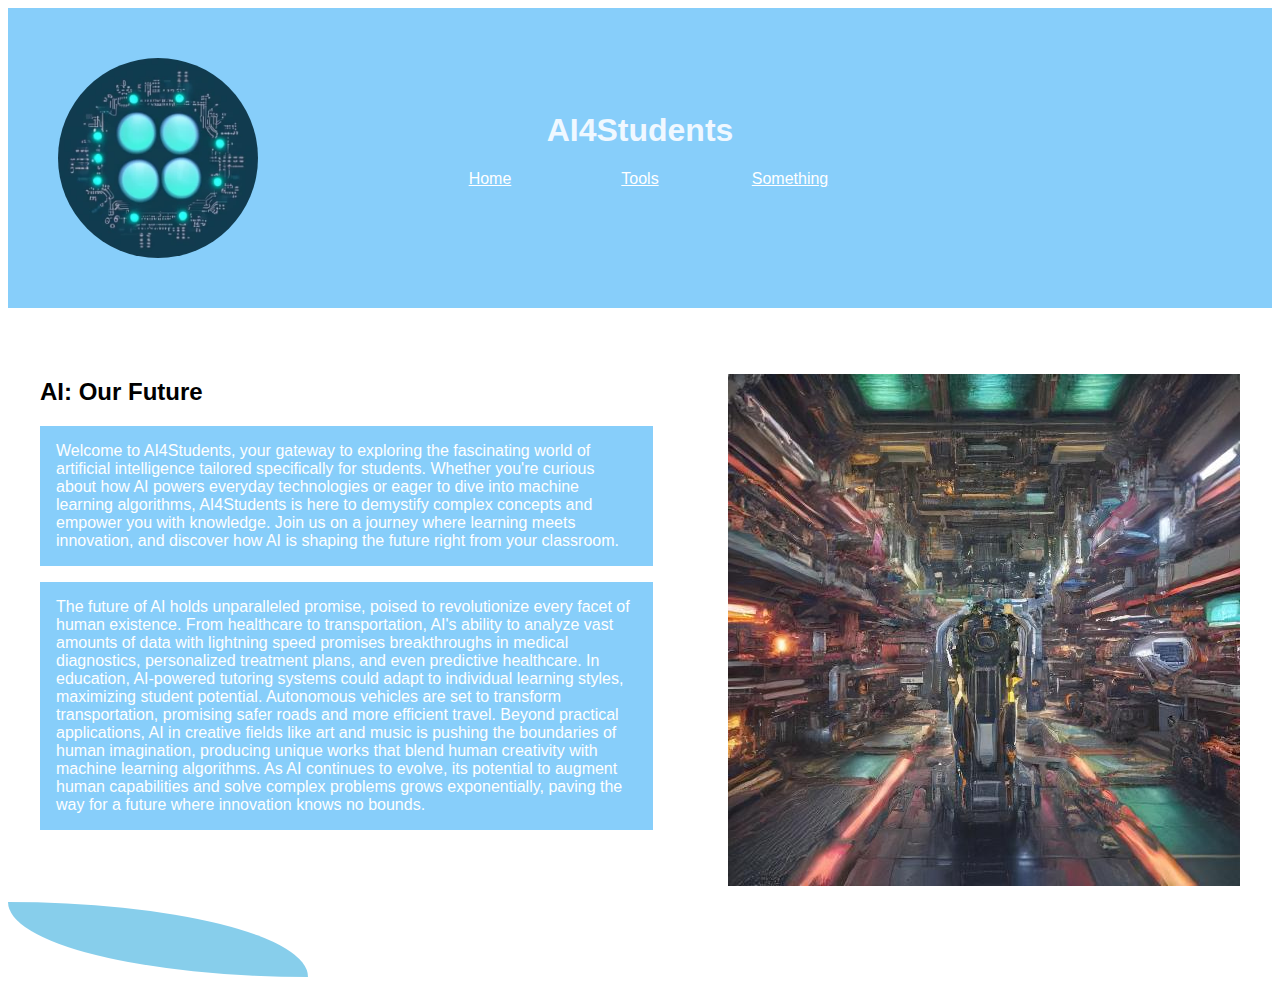
<file: aiforstudents/index.html>
<!DOCTYPE html>
<html lang="en">
<head>
    <meta charset="UTF-8">
    <meta http-equiv="X-UA-Compatible" content="IE=edge">
    <meta name="viewport" content="width=device-width, initial-scale=1.0">
    <link href="Styles/style.css" rel="stylesheet" type="text/css">
    <title>AI4Students</title>
</head>
<body>
    <header>
        <img src="Resources/logo.jpeg" alt="Logo">
        <div id="titlenav">
            <h1>AI4Students</h1>
            <nav>  
                <ul>
                    <li><a href="index.html">Home</a></li>
                    <li><a href="">Tools</a></li>
                    <li><a href="">Something</a></li>
                </ul>
            </nav>
        </div>
        <div id="spacer">

        </div>
    </header>
    <main>
        <article>
            <h2>AI: Our Future</h2>
            <p>Welcome to AI4Students, your gateway to exploring the fascinating world of artificial intelligence tailored specifically for students. Whether you're curious about how AI powers everyday technologies or eager to dive into machine learning algorithms, AI4Students is here to demystify complex concepts and empower you with knowledge. Join us on a journey where learning meets innovation, and discover how AI is shaping the future right from your classroom.
            </p>
            <p>The future of AI holds unparalleled promise, poised to revolutionize every facet of human existence. From healthcare to transportation, AI's ability to analyze vast amounts of data with lightning speed promises breakthroughs in medical diagnostics, personalized treatment plans, and even predictive healthcare. In education, AI-powered tutoring systems could adapt to individual learning styles, maximizing student potential. Autonomous vehicles are set to transform transportation, promising safer roads and more efficient travel. Beyond practical applications, AI in creative fields like art and music is pushing the boundaries of human imagination, producing unique works that blend human creativity with machine learning algorithms. As AI continues to evolve, its potential to augment human capabilities and solve complex problems grows exponentially, paving the way for a future where innovation knows no bounds.
            </p>
        </article>
        

        <img src="Resources/ai_tech.jpg" alt="AI technologies infused with human innovation">

    </main>
    <footer>
        <div class="curve">

        </div>
    </footer>

</body>
</html>
</file>
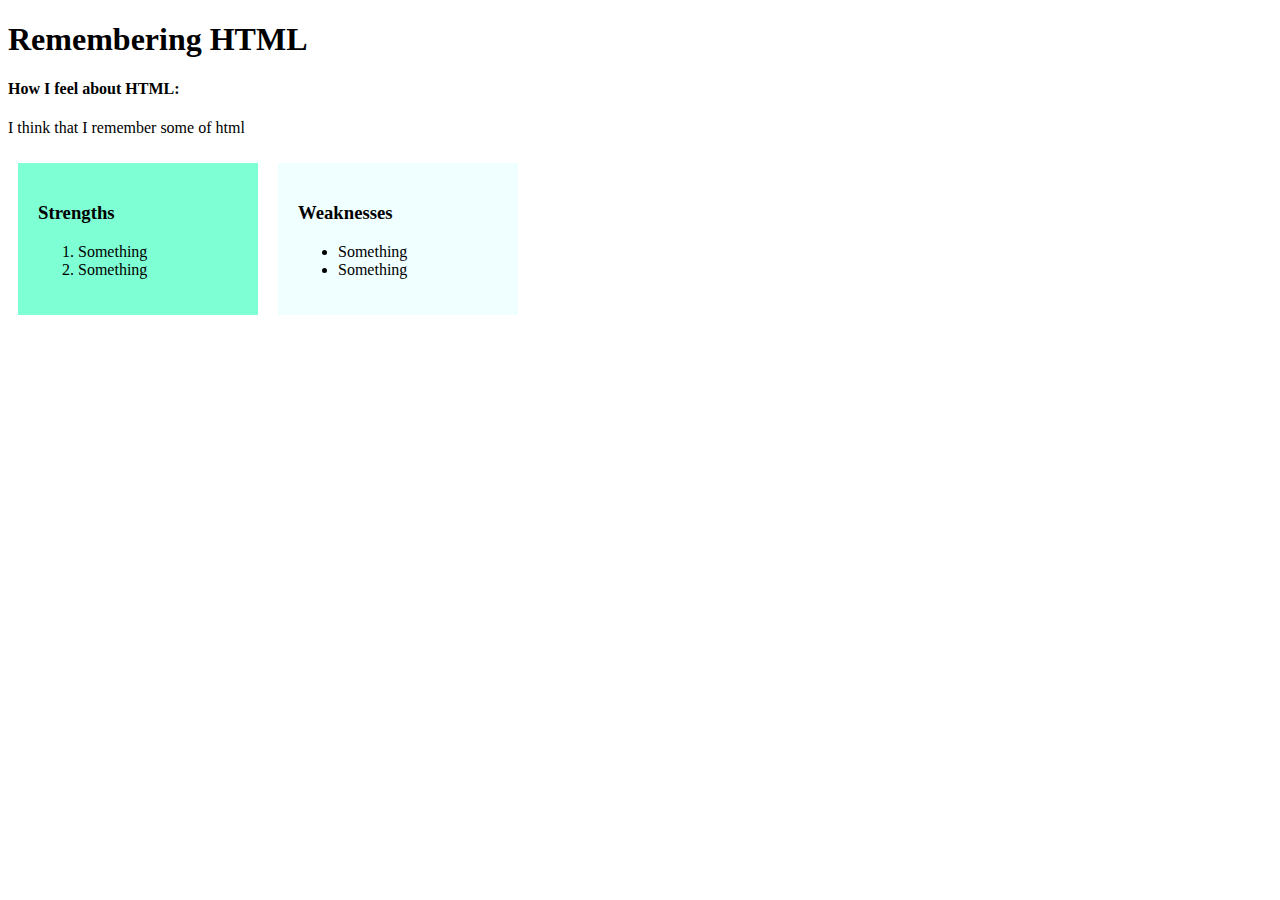
<file: test_site/index.html>
<!DOCTYPE html>
<html lang="en">
<head>
    <meta charset="UTF-8">
    <meta http-equiv="X-UA-Compatible" content="IE=edge">
    <meta name="viewport" content="width=device-width, initial-scale=1.0">
    <link href = "Styles/style.css" rel = "stylesheet" type = "text/css">
    <title>Document</title>
</head>
<body>
    <h1>Remembering HTML</h1>
    <h4>How I feel about HTML:</h4>
    <p>I think that I remember some of html</p>
    <div id="strong">
        <h3>Strengths</h3>
        <ol>
            <li>Something</li>
            <li>Something</li>
        </ol>
    </div>
    <div id="weak">
        <h3>Weaknesses</h3>
        <ul>
            <li>Something</li>
            <li>Something</li>
        </ul>
    </div>
    

</body>
</html>
</file>
<file: aiforstudents/Styles/style.css>
html{
    font-family: Arial, Helvetica, sans-serif;
    padding: 0px;
}

main{
    width: 1200px;
    padding-top: 50px;
    display: flex;
    margin: auto;
}

header{
    background-color: lightskyblue;
    width: 100%;
    display: flex;
}

#spacer{
    width: 300px;
    height: 300px;
}

#titlenav{
    margin: auto;
}

header img{
    border-radius: 100%;
    width: 200px;
    margin: 50px;
}


header h1{
    color: aliceblue;
    text-align: center;
    margin-top: 0;
}

nav{
    width: 500px;
}

nav ul{
    list-style-type: none;
    display: flex;
    justify-content: space-evenly;
    padding: 0;
    overflow: hidden;
}

nav li{
    display: inline-block;
    overflow: hidden;
    text-align: center;
    width: 100px;
}

nav li a{
    color: white;
}

nav li a:hover{
    background-color:darkgrey;
}

main p{
    background-color: lightskyblue;
    color: white;
    padding: 16px;
    margin: 16px 75px 16px 0px;
}

main img{
    margin: 16px 0;
}

.curve{
    height: 75px;
    width: 300px;
    background-color: skyblue;
    border-radius: 0 100% 0 100%;
}
</file>
<file: test_site/Styles/style.css>
#strong {
    width: 200px;
    background-color: aquamarine;
    padding: 20px;
    margin: 10px;
    float: left;
}

#weak {
    width: 200px;
    background-color: azure;
    padding: 20px;
    margin: 10px;
    float: left;
}
</file>
